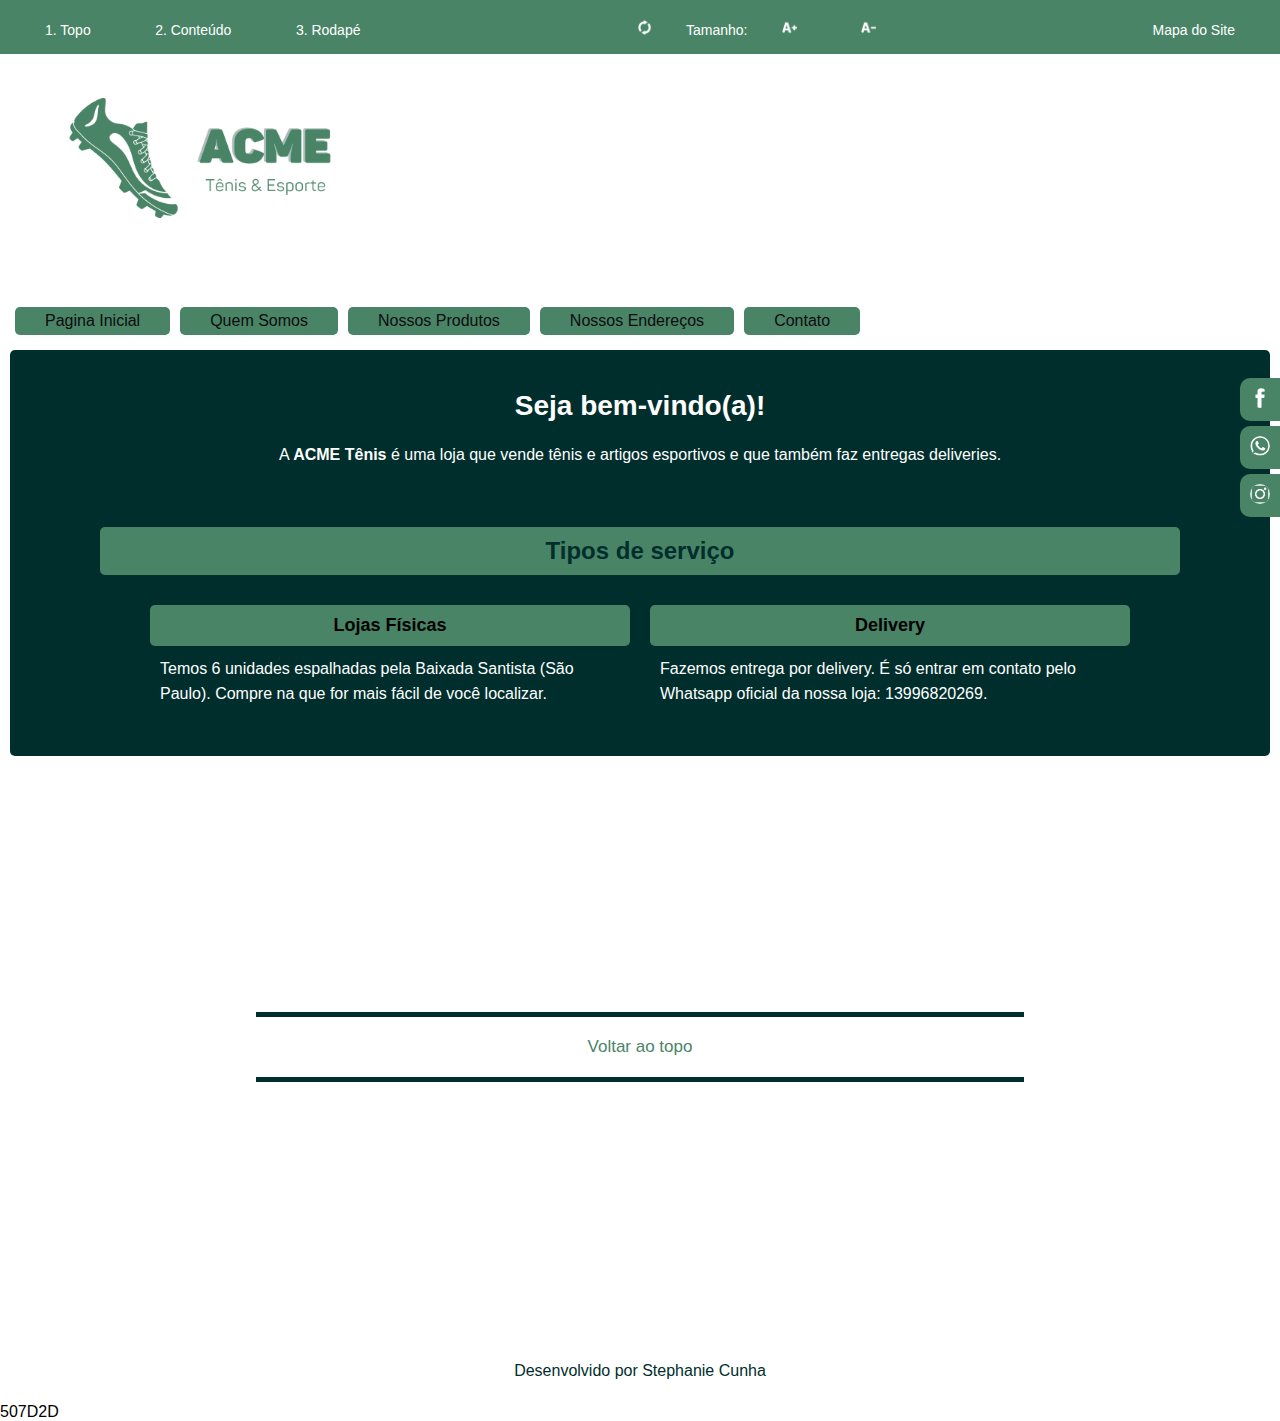
<file: index.html>
﻿<!DOCTYPE html>
<html lang="pt-br">
    <head>
        <meta charset="UTF-8">
        <meta name="viewport" content="width=device-width, initial-scale=1">

        <link rel="shortcut icon" type="image/png" href="img/ACME_TennisandSport2.png">
        <link rel="stylesheet" href="css/style.css">
        <link rel="stylesheet" href="css/home.css">

        <link rel="stylesheet" href="css/media.css">

        <title>ACME Tênis e Esporte</title>
    </head>

    <body>
		<noscript>O navegador está com o Javascript desabilitado ou não suporta.</noscript>
        <div class="acessivel" id="topo">
            <div>
                <a href="#topo" accesskey="1">1. Topo</a>
                <a href="#conteudo" accesskey="2">2. Conteúdo</a>
                <a href="#rodape" accesskey="3">3. Rodapé</a>
            </div>
            
            <div id="javasc">
                <a href="#atualizar"  accesskey="4" id="atualizar" onclick="reload();"><img src="img/refresh.png" alt="atualizar página"></a>
                <em>Tamanho:</em>
                <a href="#mais_fonte" accesskey="5" id="mais_fonte" onclick="aumentarLetra();"><img src="img/a_mais.png" alt="aumentar fonte"></a>
                <a href="#menos_fonte" accesskey="6" id="menos_fonte" onclick="diminuirLetra();"><img src="img/a_menos.png" alt="diminuir fonte"></a>
            </div>
            
            <div>
                <a href="mapa.html" accesskey="7" id="mapa_site">Mapa do Site</a>
            </div>
        </div>

        <header>
            <img src="img/ACME_TennisandSport2.png" alt="ACME Tennis e Sport" id="logo">
            <nav>
                <ul class="menu">
                    <li><a href="index.html">Pagina Inicial</a></li>
					<li><a href="quem-somos.html">Quem Somos</a></li>
                    <li><a href="produtos.html">Nossos Produtos</a></li>
					<li><a href="endereco.html">Nossos Endereços</a></li>
                    <li><a href="contato.html">Contato</a></li>
                </ul>
            </nav>
        </header>

        <aside class="icon-bar">
            <a href="https://www.facebook.com/acmetennisandsport/" class="facebook"><img src="img/facebook.png" alt="Facebook"></a>
            <a href="https://wa.me/5513996820269" class="whatsapp"><img src="img/whatsapp.png" alt="Whatsapp"></a>
            <a href="https://www.instagram.com/acmetennisandsport/" class="instagram"><img src="img/instagram.png" alt="Instagram"></a>
        </aside>

        <main id="conteudo">
            <div class="cabecalho">
				<h1>Seja bem-vindo(a)!</h1>
			    <p class="head">A <strong>ACME Tênis </strong> é uma loja que vende tênis e artigos esportivos e que também faz entregas deliveries.</p>
            </div>

            <section id="servicos">
                <h2>Tipos de serviço</h2>
                <div class="bloco">
                    <h3>Lojas Físicas</h3>
                    <p>Temos 6 unidades espalhadas pela Baixada Santista (São Paulo). Compre na que for mais fácil de você localizar.</p>
                </div>
                <div class="bloco">
                    <h3>Delivery</h3>
                    <p>Fazemos entrega por delivery. É só entrar em contato pelo Whatsapp oficial da nossa loja: 13996820269.</p>
                </div>
			</section>
        </main>
        
        <div id="voltar-topo">
            <a href="#topo">Voltar ao topo</a>
        </div>

        <footer id="rodape">
            <p>Desenvolvido por Stephanie Cunha</p><br>
        </footer>

        <script src="js/script.js"></script>
    507D2D
    </body>
</html>
</file>
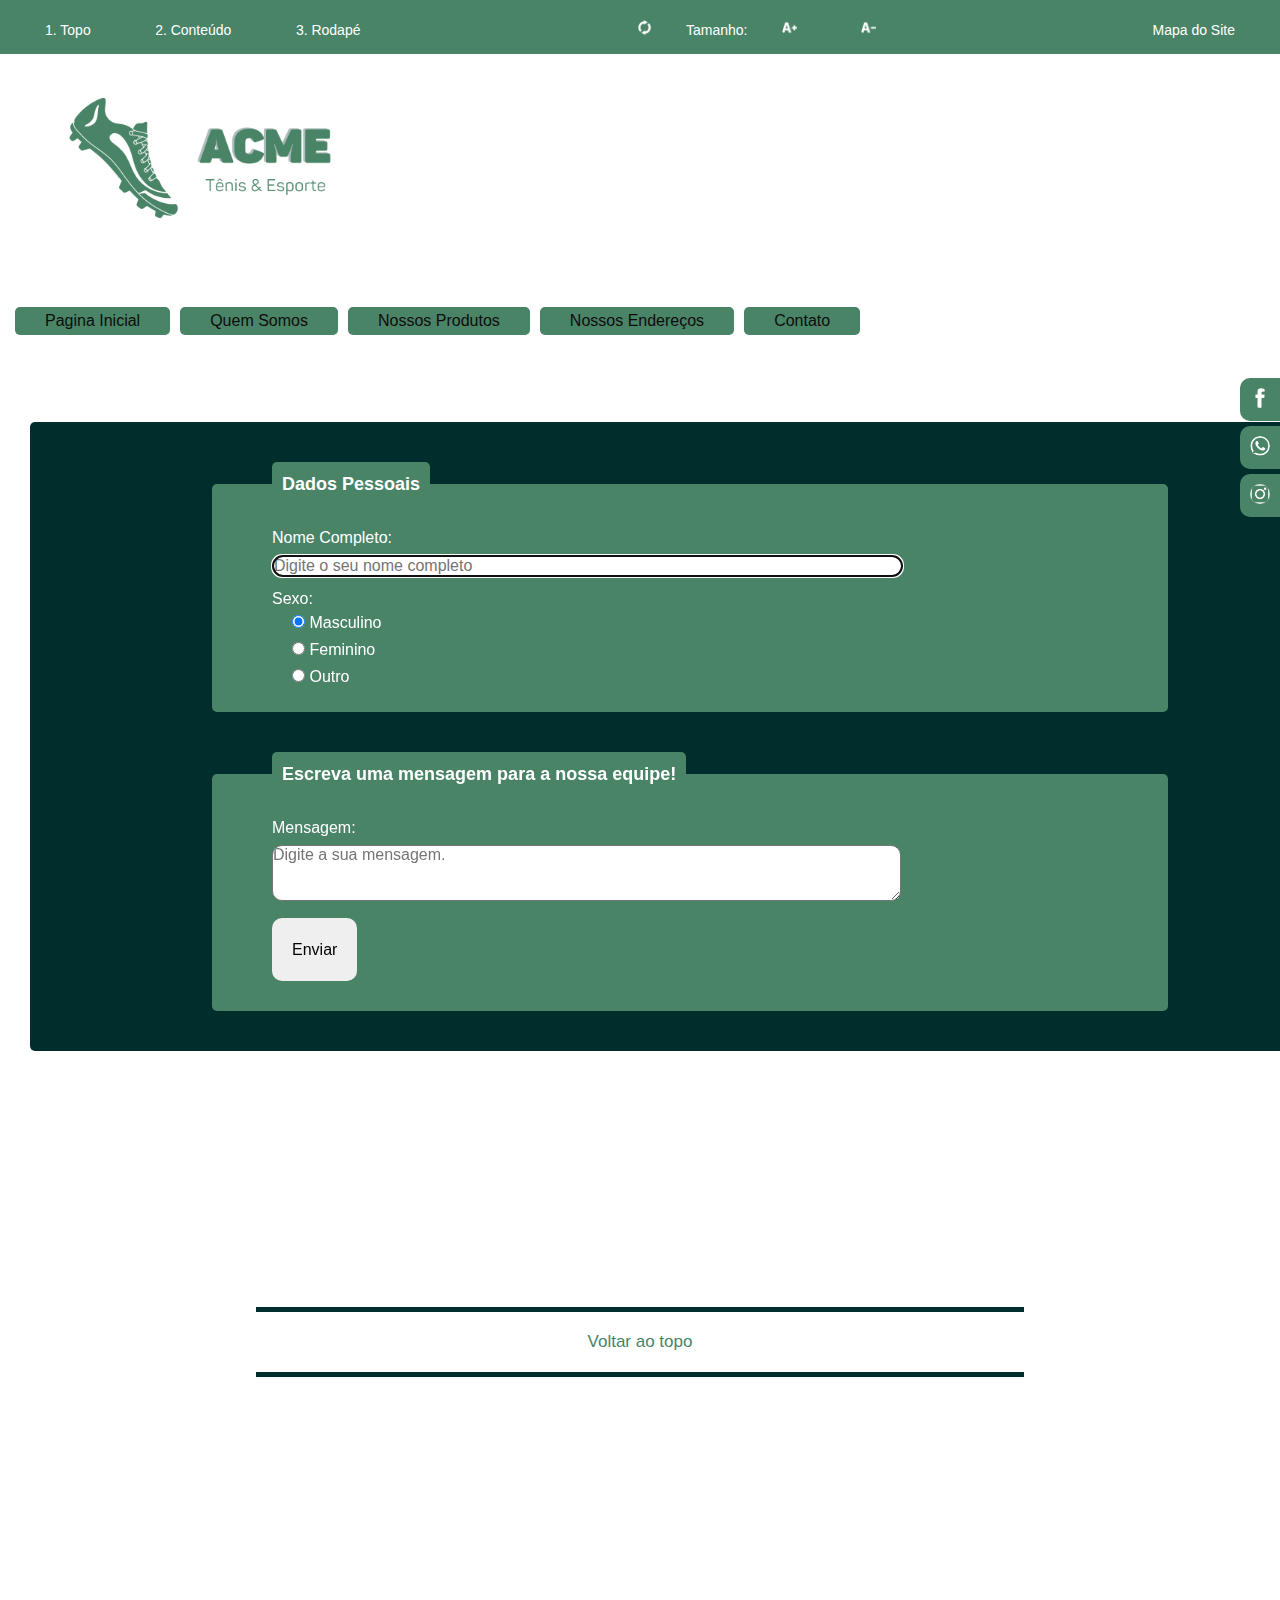
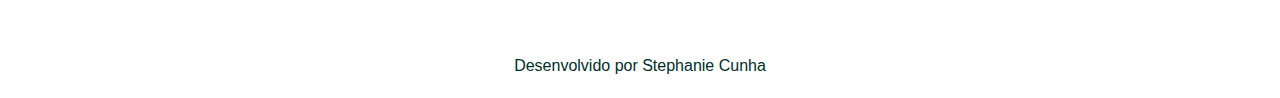
<file: contato.html>
﻿<!DOCTYPE html>
<html lang="pt-br">
    <head>
        <meta charset="UTF-8">
        <meta name="viewport" content="width=device-width, initial-scale=1">

        <link rel="shortcut icon" type="image/png" href="img/ACME_TennisandSport2.png">
        <link rel="stylesheet" href="css/style.css">
        <link rel="stylesheet" href="css/home.css">
		<link rel="stylesheet" href="css/contato.css">
        <link rel="stylesheet" href="css/media.css">

        <title>ACME Tênis e Esporte</title>
    </head>

    <body>
		<noscript>O navegador está com o Javascript desabilitado ou não suporta.</noscript>
        <div class="acessivel" id="topo">
            <div>
                <a href="#topo" accesskey="1">1. Topo</a>
                <a href="#conteudo" accesskey="2">2. Conteúdo</a>
                <a href="#rodape" accesskey="3">3. Rodapé</a>
            </div>
            
            <div id="javasc">
                <a href="#atualizar"  accesskey="4" id="atualizar" onclick="reload();"><img src="img/refresh.png" alt="atualizar página"></a>
                <em>Tamanho:</em>
                <a href="#mais_fonte" accesskey="5" id="mais_fonte" onclick="aumentarLetra();"><img src="img/a_mais.png" alt="aumentar fonte"></a>
                <a href="#menos_fonte" accesskey="6" id="menos_fonte" onclick="diminuirLetra();"><img src="img/a_menos.png" alt="diminuir fonte"></a>
            </div>
            
            <div>
                <a href="mapa.html" accesskey="7" id="mapa_site">Mapa do Site</a>
            </div>
        </div>

        <header>
            <img src="img/ACME_TennisandSport2.png" alt="ACME Tennis e Sport" id="logo">
            <nav>
                <ul class="menu">
                    <li><a href="index.html">Pagina Inicial</a></li>
					<li><a href="quem-somos.html">Quem Somos</a></li>
                    <li><a href="produtos.html">Nossos Produtos</a></li>
					<li><a href="endereco.html">Nossos Endereços</a></li>
                    <li><a href="contato.html">Contato</a></li>
                </ul>
            </nav>
        </header>

        <aside class="icon-bar">
            <a href="https://www.facebook.com/acmetennisandsport/" class="facebook"><img src="img/facebook.png" alt="Facebook"></a>
            <a href="https://wa.me/5513996820269" class="whatsapp"><img src="img/whatsapp.png" alt="Whatsapp"></a>
            <a href="https://www.instagram.com/acmetennisandsport/" class="instagram"><img src="img/instagram.png" alt="Instagram"></a>
        </aside>

       
        <main id="#conteudo">
            <div class="cabecalho">
                <h1>Contato</h1>
            </div>
            
            <form action="http://hub.fatecrl.edu.br/sobrino/recebe.php" method="post" target="_blank" autocomplete="on"><!-- Perdão pela cara de pau, kkkk -->
                <fieldset class="field">
                    <legend>Dados Pessoais</legend>
            
                    <label for="nome">Nome Completo:</label><br>
                    <input type="text"  name="nome" id="nome" size="45" maxlength="45" required placeholder="Digite o seu nome completo" autofocus><br>
                    
                    <label name="sexo">Sexo:</label><br>
                    <div class="radio">
                        <input type="radio" name="rdsexo" id="masculino" value="masculino"  checked="checked">
                        <label for="masculino">Masculino</label><br>                        
                        
                        <input type="radio" name="rdsexo" id="feminino" value="feminino">
                        <label for="feminino">Feminino</label><br>
                        
                        <input type="radio" name="rdsexo" id="outro" value="outro">
                        <label for="outro">Outro</label><br>
                    </div>
                </fieldset>
                <fieldset class="field">
                    <legend>Escreva uma mensagem para a nossa equipe!</legend>
                    
                    <label for="mensagem">Mensagem:</label><br>
                    <textarea id="mensagem" name="mensagem" rows="3" cols="100" placeholder="Digite a sua mensagem."></textarea>
                    <br>
                    <input type="submit" Value="Enviar">
                </fieldset>
            </form>
        </main>

    <div class="borda">
        <div id="voltar-topo">
            <a href="#topo">Voltar ao topo</a>
        </div>
		</div>
        <footer id="rodape">
            <p>Desenvolvido por Stephanie Cunha</p>
            <br>
        </footer>

        <script src="js/script.js"></script>
    </body>
</html>
</file>
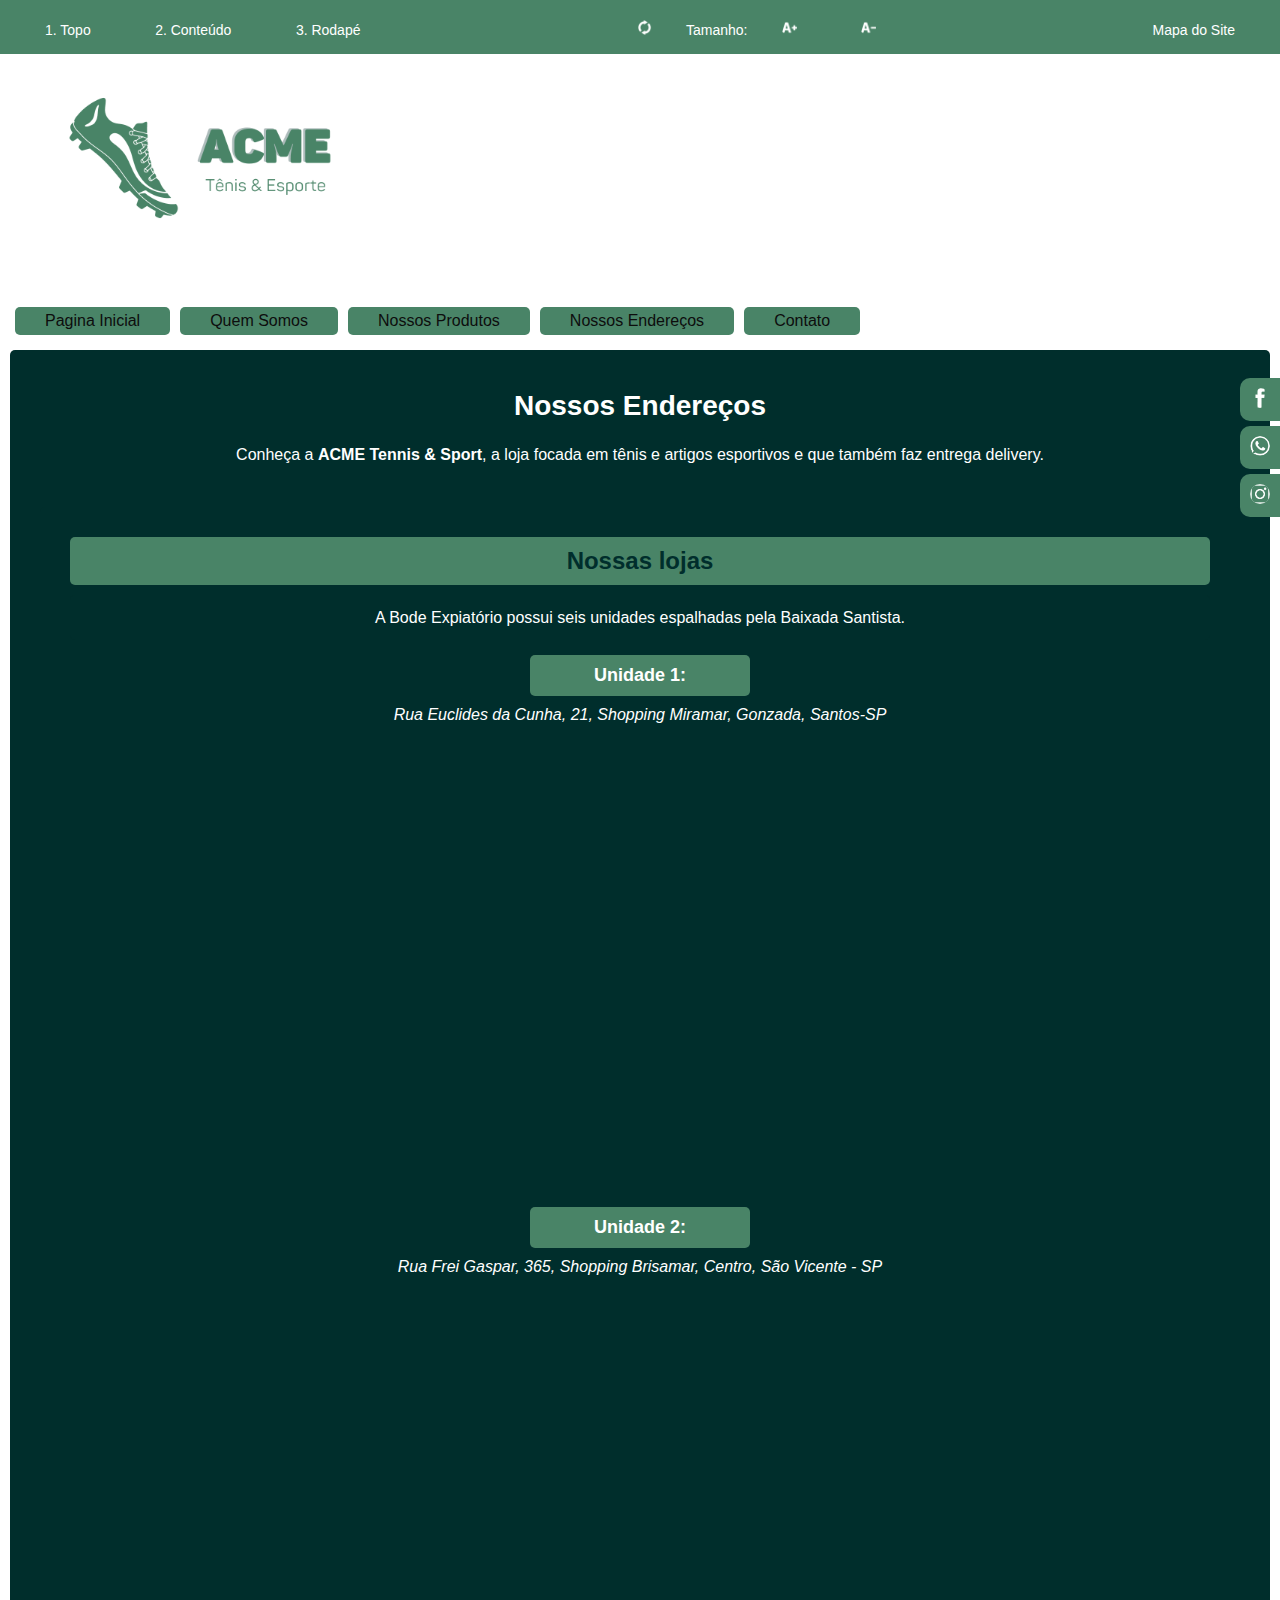
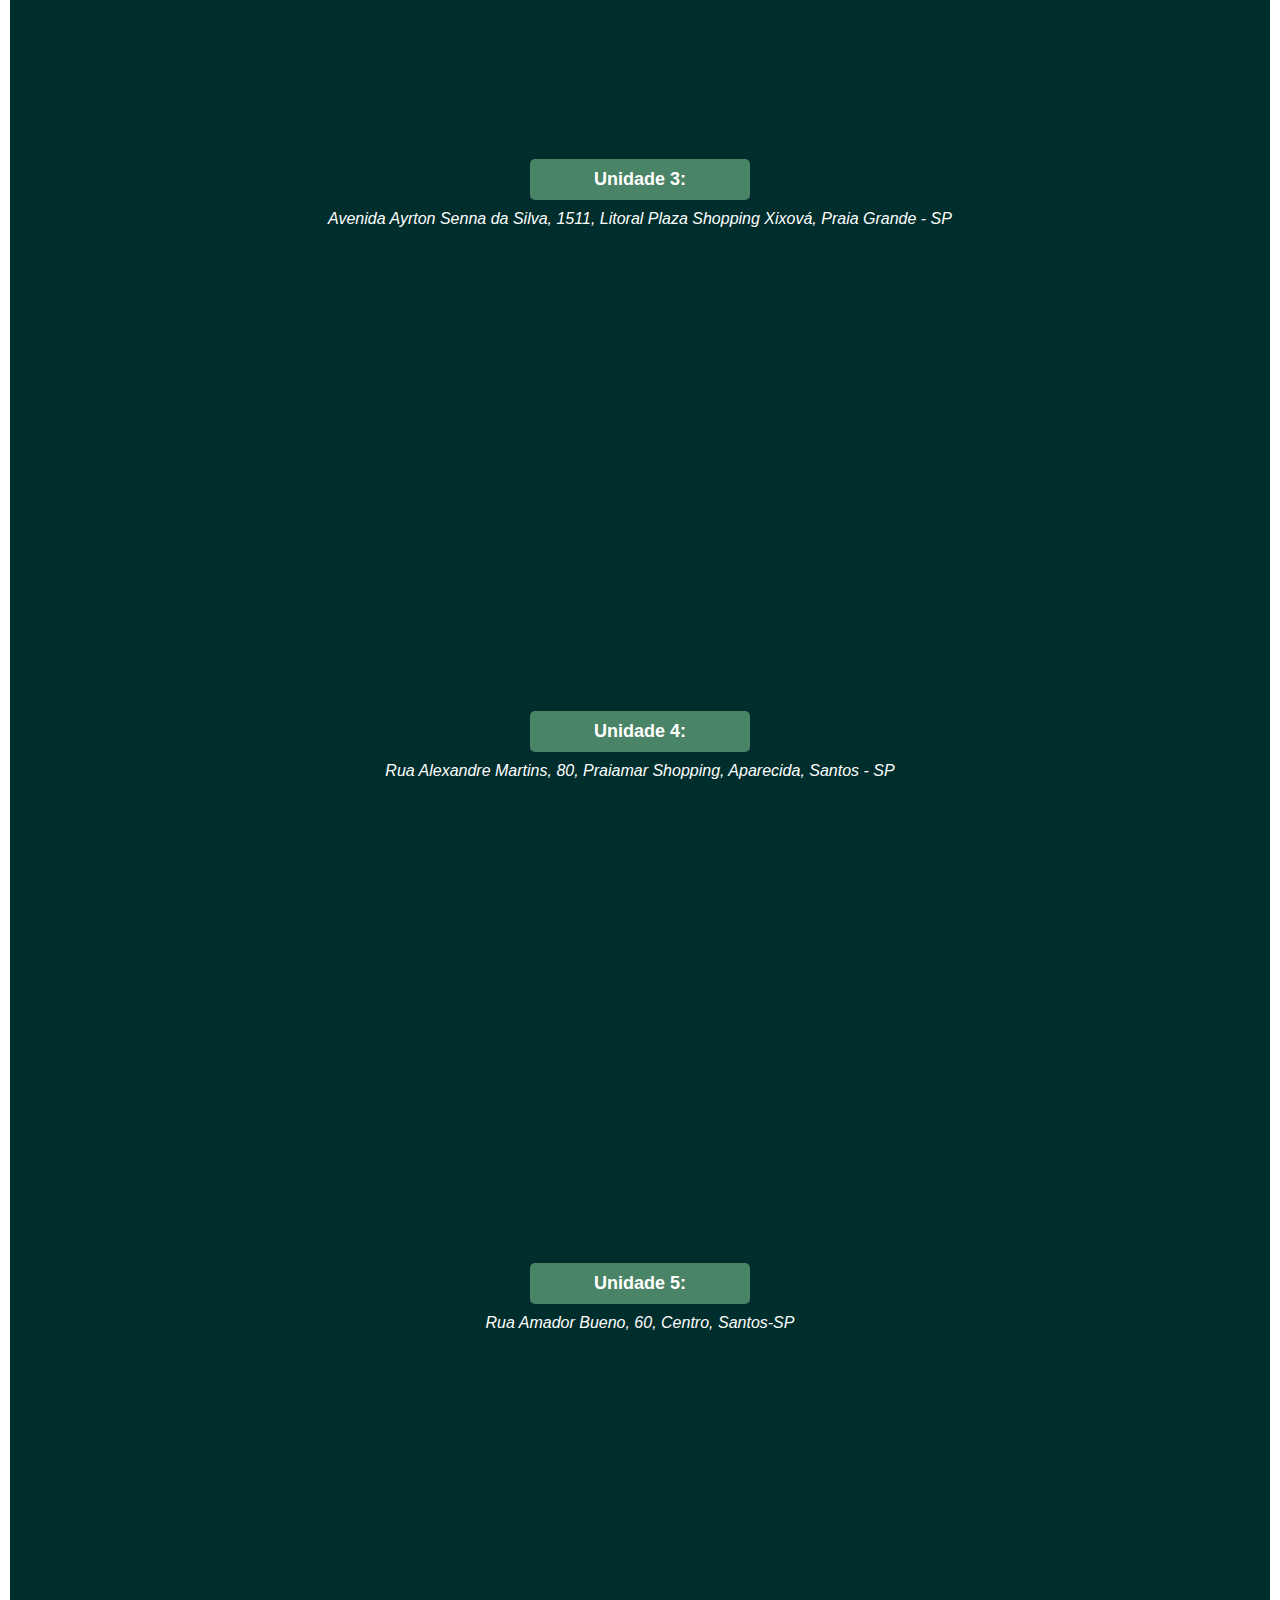
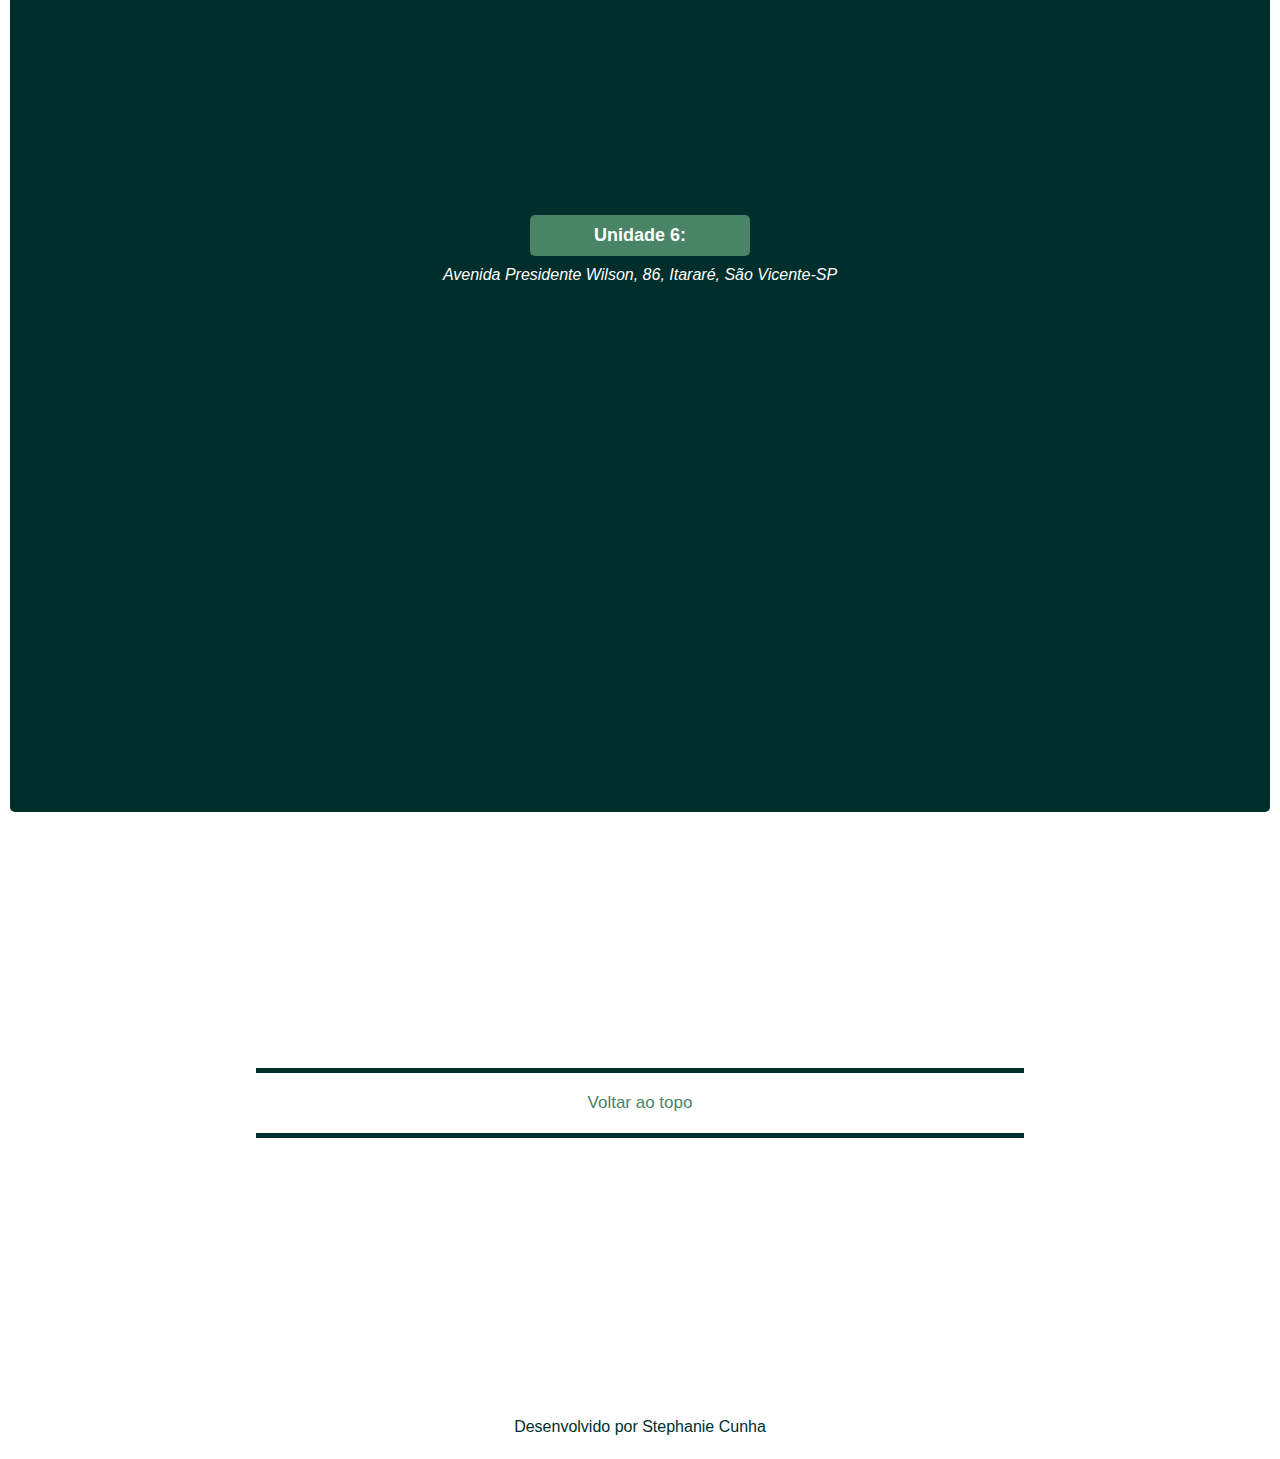
<file: endereco.html>
﻿<!DOCTYPE html>
<html lang="pt-br">
    <head>
        <meta charset="UTF-8">
        <meta name="viewport" content="width=device-width, initial-scale=1">

        <link rel="shortcut icon" type="image/png" href="img/ACME_TennisandSport2.png">
        <link rel="stylesheet" href="css/style.css">
        <link rel="stylesheet" href="css/home.css">
		<link rel="stylesheet" href="css/endereco.css">
        <link rel="stylesheet" href="css/media.css">

        <title>ACME Tênis e Esporte</title>
    </head>

    <body>
		<noscript>O navegador está com o Javascript desabilitado ou não suporta.</noscript>
        <div class="acessivel" id="topo">
            <div>
                <a href="#topo" accesskey="1">1. Topo</a>
                <a href="#conteudo" accesskey="2">2. Conteúdo</a>
                <a href="#rodape" accesskey="3">3. Rodapé</a>
            </div>
            
            <div id="javasc">
                <a href="#atualizar"  accesskey="4" id="atualizar" onclick="reload();"><img src="img/refresh.png" alt="atualizar página"></a>
                <em>Tamanho:</em>
                <a href="#mais_fonte" accesskey="5" id="mais_fonte" onclick="aumentarLetra();"><img src="img/a_mais.png" alt="aumentar fonte"></a>
                <a href="#menos_fonte" accesskey="6" id="menos_fonte" onclick="diminuirLetra();"><img src="img/a_menos.png" alt="diminuir fonte"></a>
            </div>
            
            <div>
                <a href="mapa.html" accesskey="7" id="mapa_site">Mapa do Site</a>
            </div>
        </div>

        <header>
            <img src="img/ACME_TennisandSport2.png" alt="ACME Tennis e Sport" id="logo">
            <nav>
                <ul class="menu">
                    <li><a href="index.html">Pagina Inicial</a></li>
					<li><a href="quem-somos.html">Quem Somos</a></li>
                    <li><a href="produtos.html">Nossos Produtos</a></li>
					<li><a href="endereco.html">Nossos Endereços</a></li>
                    <li><a href="contato.html">Contato</a></li>
                </ul>
            </nav>
        </header>

        <aside class="icon-bar">
            <a href="https://www.facebook.com/acmetennisandsport/" class="facebook"><img src="img/facebook.png" alt="Facebook"></a>
            <a href="https://wa.me/5513996820269" class="whatsapp"><img src="img/whatsapp.png" alt="Whatsapp"></a>
            <a href="https://www.instagram.com/acmetennisandsport/" class="instagram"><img src="img/instagram.png" alt="Instagram"></a>
        </aside>
		
        <main id="conteudo">
            <header class="cabecalho">
                <h1>Nossos Endereços</h1>
                <p>Conheça a <strong>ACME Tennis & Sport</strong>, a loja focada em tênis e artigos esportivos e que também faz entrega delivery.</p>
            </header>

            <section>
                <h2>Nossas lojas</h2>
                <p>A Bode Expiatório possui seis unidades espalhadas pela Baixada Santista.</p>

                <div>
                    <h3>Unidade 1:</h3>
                    <address>Rua Euclides da Cunha, 21, Shopping Miramar, Gonzada, Santos-SP</address>
					<iframe src="https://www.google.com/maps/embed?pb=!1m18!1m12!1m3!1d3645.825748644085!2d-46.336840585532116!3d-23.96660118256578!2m3!1f0!2f0!3f0!3m2!1i1024!2i768!4f13.1!3m3!1m2!1s0x94ce03100c2a9a3d%3A0xa5db793f8ac16ad1!2sMiramar%20Shopping!5e0!3m2!1spt-BR!2sbr!4v1605055376997!5m2!1spt-BR!2sbr" width="600" height="450" frameborder="0" style="border:0;" allowfullscreen="" aria-hidden="false" tabindex="0"></iframe><br>
                        
                    <h3>Unidade 2:</h3>
                    <address>Rua Frei Gaspar, 365, Shopping Brisamar, Centro, São Vicente - SP</address>
					<iframe src="https://www.google.com/maps/embed?pb=!1m18!1m12!1m3!1d3645.8027968480906!2d-46.385908785532195!3d-23.967412582596264!2m3!1f0!2f0!3f0!3m2!1i1024!2i768!4f13.1!3m3!1m2!1s0x94ce1c96e253174f%3A0x58311f2e929d86eb!2sBrisamar%20Shopping!5e0!3m2!1spt-BR!2sbr!4v1605055458119!5m2!1spt-BR!2sbr" width="600" height="450" frameborder="0" style="border:0;" allowfullscreen="" aria-hidden="false" tabindex="0"></iframe><br>
                        
                    <h3>Unidade 3:</h3>
                    <address>Avenida Ayrton Senna da Silva, 1511, Litoral Plaza Shopping Xixová, Praia Grande - SP</address>
					<iframe src="https://www.google.com/maps/embed?pb=!1m18!1m12!1m3!1d3644.937501337103!2d-46.40915098553131!3d-23.99798398374472!2m3!1f0!2f0!3f0!3m2!1i1024!2i768!4f13.1!3m3!1m2!1s0x94ce1c53ea75d47f%3A0xebed7380dc247256!2sLitoral%20Plaza%20Shopping!5e0!3m2!1spt-BR!2sbr!4v1605055510608!5m2!1spt-BR!2sbr" width="600" height="450" frameborder="0" style="border:0;" allowfullscreen="" aria-hidden="false" tabindex="0"></iframe><br>
                        
                    <h3>Unidade 4:</h3>
                    <address>Rua Alexandre Martins, 80, Praiamar Shopping, Aparecida, Santos - SP</address>
					<iframe src="https://www.google.com/maps/embed?pb=!1m18!1m12!1m3!1d3645.534333287438!2d-46.312894085531944!3d-23.976901482952588!2m3!1f0!2f0!3f0!3m2!1i1024!2i768!4f13.1!3m3!1m2!1s0x94ce035374538c95%3A0xe13ffb1bd638a35c!2sPraiamar%20Shopping!5e0!3m2!1spt-BR!2sbr!4v1605055557481!5m2!1spt-BR!2sbr" width="600" height="450" frameborder="0" style="border:0;" allowfullscreen="" aria-hidden="false" tabindex="0"></iframe><br>
                        
                    <h3>Unidade 5:</h3>
                    <address>Rua Amador Bueno, 60, Centro, Santos-SP</address>
					<iframe src="https://www.google.com/maps/embed?pb=!1m18!1m12!1m3!1d3646.701570454099!2d-46.332351285533015!3d-23.935619481403393!2m3!1f0!2f0!3f0!3m2!1i1024!2i768!4f13.1!3m3!1m2!1s0x94ce04826cbe1949%3A0x4385e718f215ad6a!2sR.%20Amador%20Bueno%2C%2060%20-%20Centro%2C%20Santos%20-%20SP%2C%2011013-150!5e0!3m2!1spt-BR!2sbr!4v1605055608698!5m2!1spt-BR!2sbr" width="600" height="450" frameborder="0" style="border:0;" allowfullscreen="" aria-hidden="false" tabindex="0"></iframe><br>
                        
                    <h3>Unidade 6:</h3>
                    <address>Avenida Presidente Wilson, 86, Itararé, São Vicente-SP</address>
					<iframe src="https://www.google.com/maps/embed?pb=!1m18!1m12!1m3!1d3645.693727638789!2d-46.37248248553203!3d-23.971268082741087!2m3!1f0!2f0!3f0!3m2!1i1024!2i768!4f13.1!3m3!1m2!1s0x94ce1cc85012466b%3A0xde2ca1d76d4f2a00!2sAv.%20Presidente%20Wilson%2C%2086%20-%20Itarar%C3%A9%2C%20S%C3%A3o%20Vicente%20-%20SP%2C%2011320-001!5e0!3m2!1spt-BR!2sbr!4v1605055654427!5m2!1spt-BR!2sbr" width="600" height="450" frameborder="0" style="border:0;" allowfullscreen="" aria-hidden="false" tabindex="0"></iframe><br>
                </div>
			</section>
        </main>

        <div id="voltar-topo">
            <a href="#topo">Voltar ao topo</a>
        </div>
    
        <footer id="rodape">
            <p>Desenvolvido por Stephanie Cunha</p>
            <br>
         
        </footer>

        <script src="js/script.js"></script>
    </body>
</html>
</file>
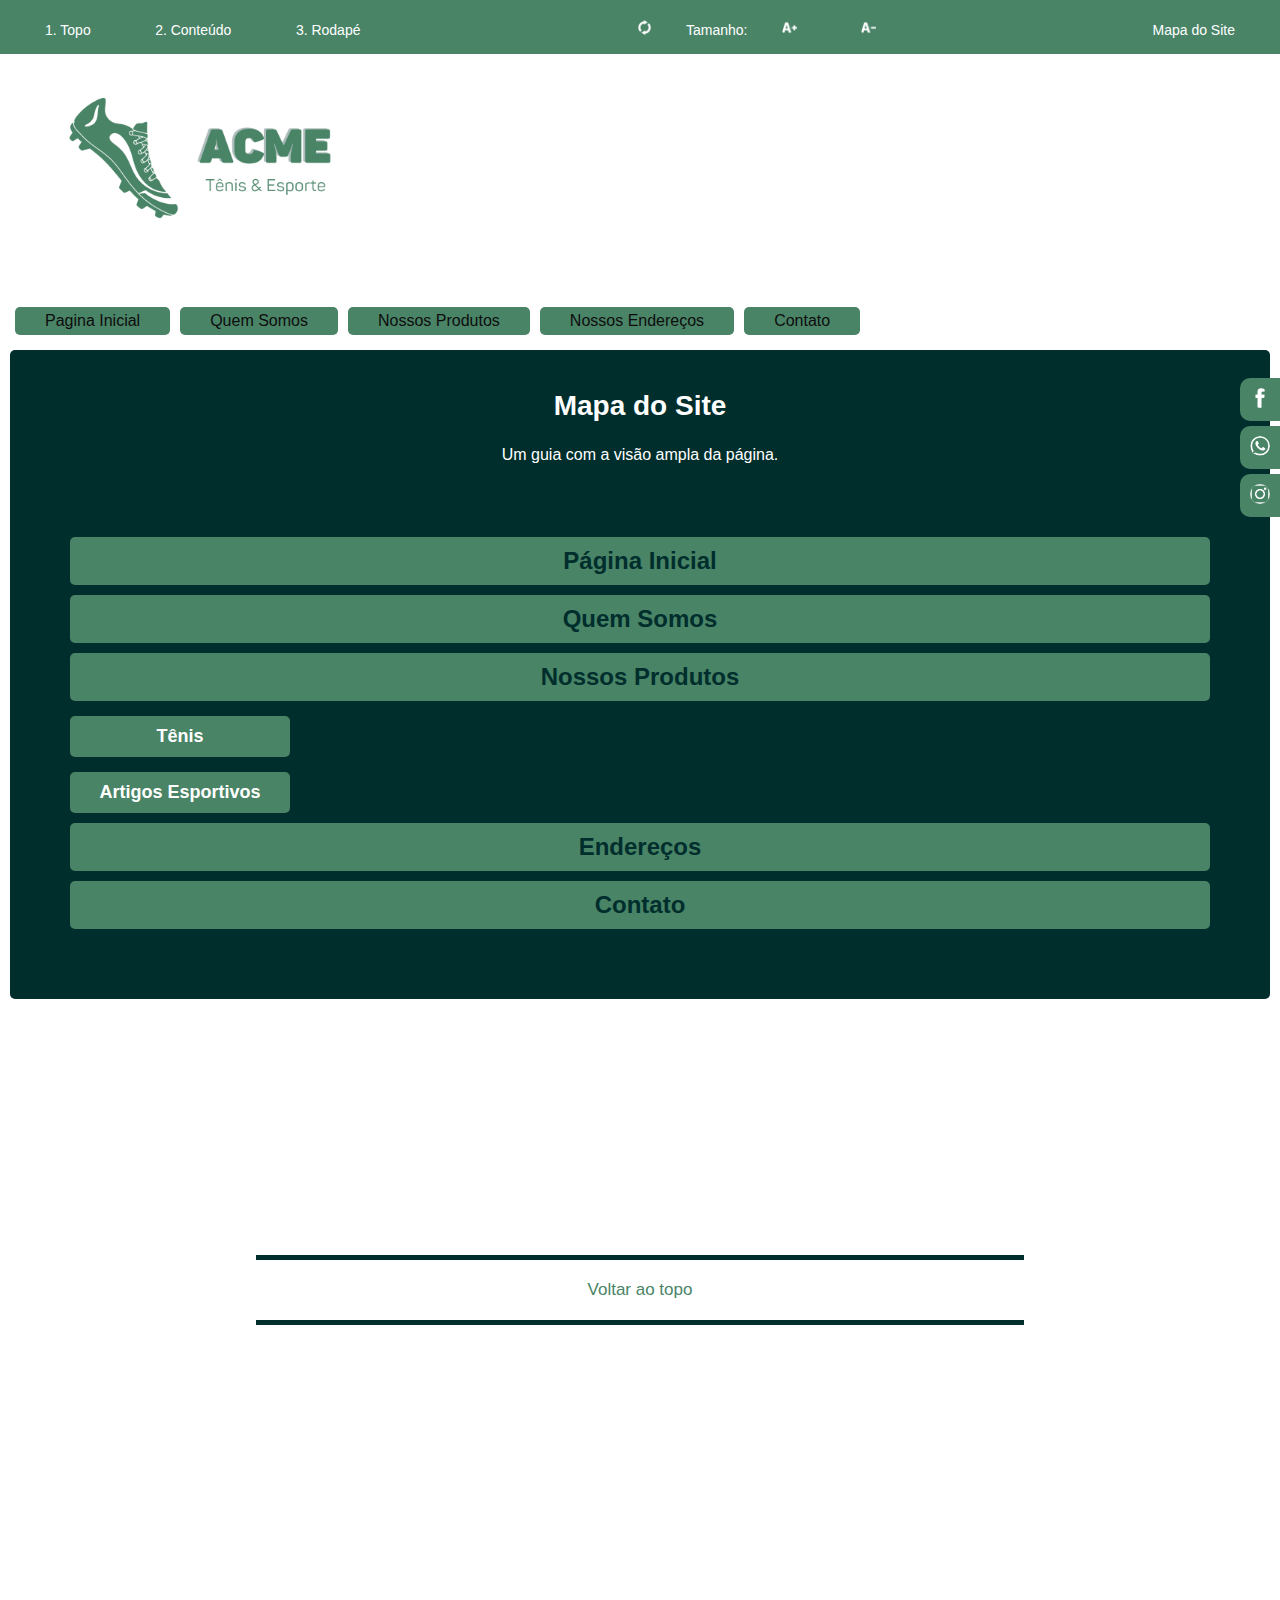
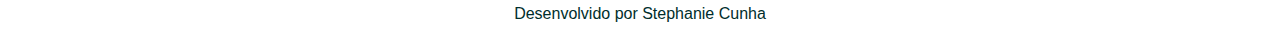
<file: mapa.html>
﻿<!DOCTYPE html>
<html lang="pt-br">
    <head>
        <meta charset="UTF-8">
        <meta name="viewport" content="width=device-width, initial-scale=1">

        <link rel="shortcut icon" type="image/png" href="img/ACME_TennisandSport2.png">
        <link rel="stylesheet" href="css/style.css">
        <link rel="stylesheet" href="css/home.css">
		<link rel="stylesheet" href="css/endereco.css">
        <link rel="stylesheet" href="css/media.css">

        <title>ACME Tênis e Esporte</title>
    </head>

    <body>
		<noscript>O navegador está com o Javascript desabilitado ou não suporta.</noscript>
        <div class="acessivel" id="topo">
            <div>
                <a href="#topo" accesskey="1">1. Topo</a>
                <a href="#conteudo" accesskey="2">2. Conteúdo</a>
                <a href="#rodape" accesskey="3">3. Rodapé</a>
            </div>
            
            <div id="javasc">
                <a href="#atualizar"  accesskey="4" id="atualizar" onclick="reload();"><img src="img/refresh.png" alt="atualizar página"></a>
                <em>Tamanho:</em>
                <a href="#mais_fonte" accesskey="5" id="mais_fonte" onclick="aumentarLetra();"><img src="img/a_mais.png" alt="aumentar fonte"></a>
                <a href="#menos_fonte" accesskey="6" id="menos_fonte" onclick="diminuirLetra();"><img src="img/a_menos.png" alt="diminuir fonte"></a>
            </div>
            
            <div>
                <a href="mapa.html" accesskey="7" id="mapa_site">Mapa do Site</a>
            </div>
        </div>

        <header>
            <img src="img/ACME_TennisandSport2.png" alt="ACME Tennis e Sport" id="logo">
            <nav>
                <ul class="menu">
                    <li><a href="index.html">Pagina Inicial</a></li>
					<li><a href="quem-somos.html">Quem Somos</a></li>
                    <li><a href="produtos.html">Nossos Produtos</a></li>
					<li><a href="endereco.html">Nossos Endereços</a></li>
                    <li><a href="contato.html">Contato</a></li>
                </ul>
            </nav>
        </header>

        <aside class="icon-bar">
            <a href="https://www.facebook.com/acmetennisandsport/" class="facebook"><img src="img/facebook.png" alt="Facebook"></a>
            <a href="https://wa.me/5513996820269" class="whatsapp"><img src="img/whatsapp.png" alt="Whatsapp"></a>
            <a href="https://www.instagram.com/acmetennisandsport/" class="instagram"><img src="img/instagram.png" alt="Instagram"></a>
        </aside>

        <main id="conteudo">
            <div class="cabecalho">
                <h1>Mapa do Site</h1>
                <p>Um guia com a visão ampla da página.</p>
            </div>
            <section id="mapa">
                <a href="index.html" class="principal"><h2>Página Inicial</h2></a>
				<a href="quem-somos.html" class="principal"><h2>Quem Somos</h2></a>
                <a href="produtos.html" class="principal"><h2>Nossos Produtos</h2></a>
                    <a href="produtos.html" class="sub"><h3>Tênis</h3></a>
                    <a href="produtos.html" class="sub"><h3>Artigos Esportivos</h3></a>
                <a href="endereco.html" class="principal"><h2>Endereços</h2></a>
                <a href="contato.html" class="principal"><h2>Contato</h2></a>
            </section>
        </main>
        
        <div id="voltar-topo">
            <a href="#topo">Voltar ao topo</a>
        </div>

        <footer id="rodape">
            <p>Desenvolvido por Stephanie Cunha</p></br>
        </footer>

        <script src="js/script.js"></script>
    </body>
</html>
</file>
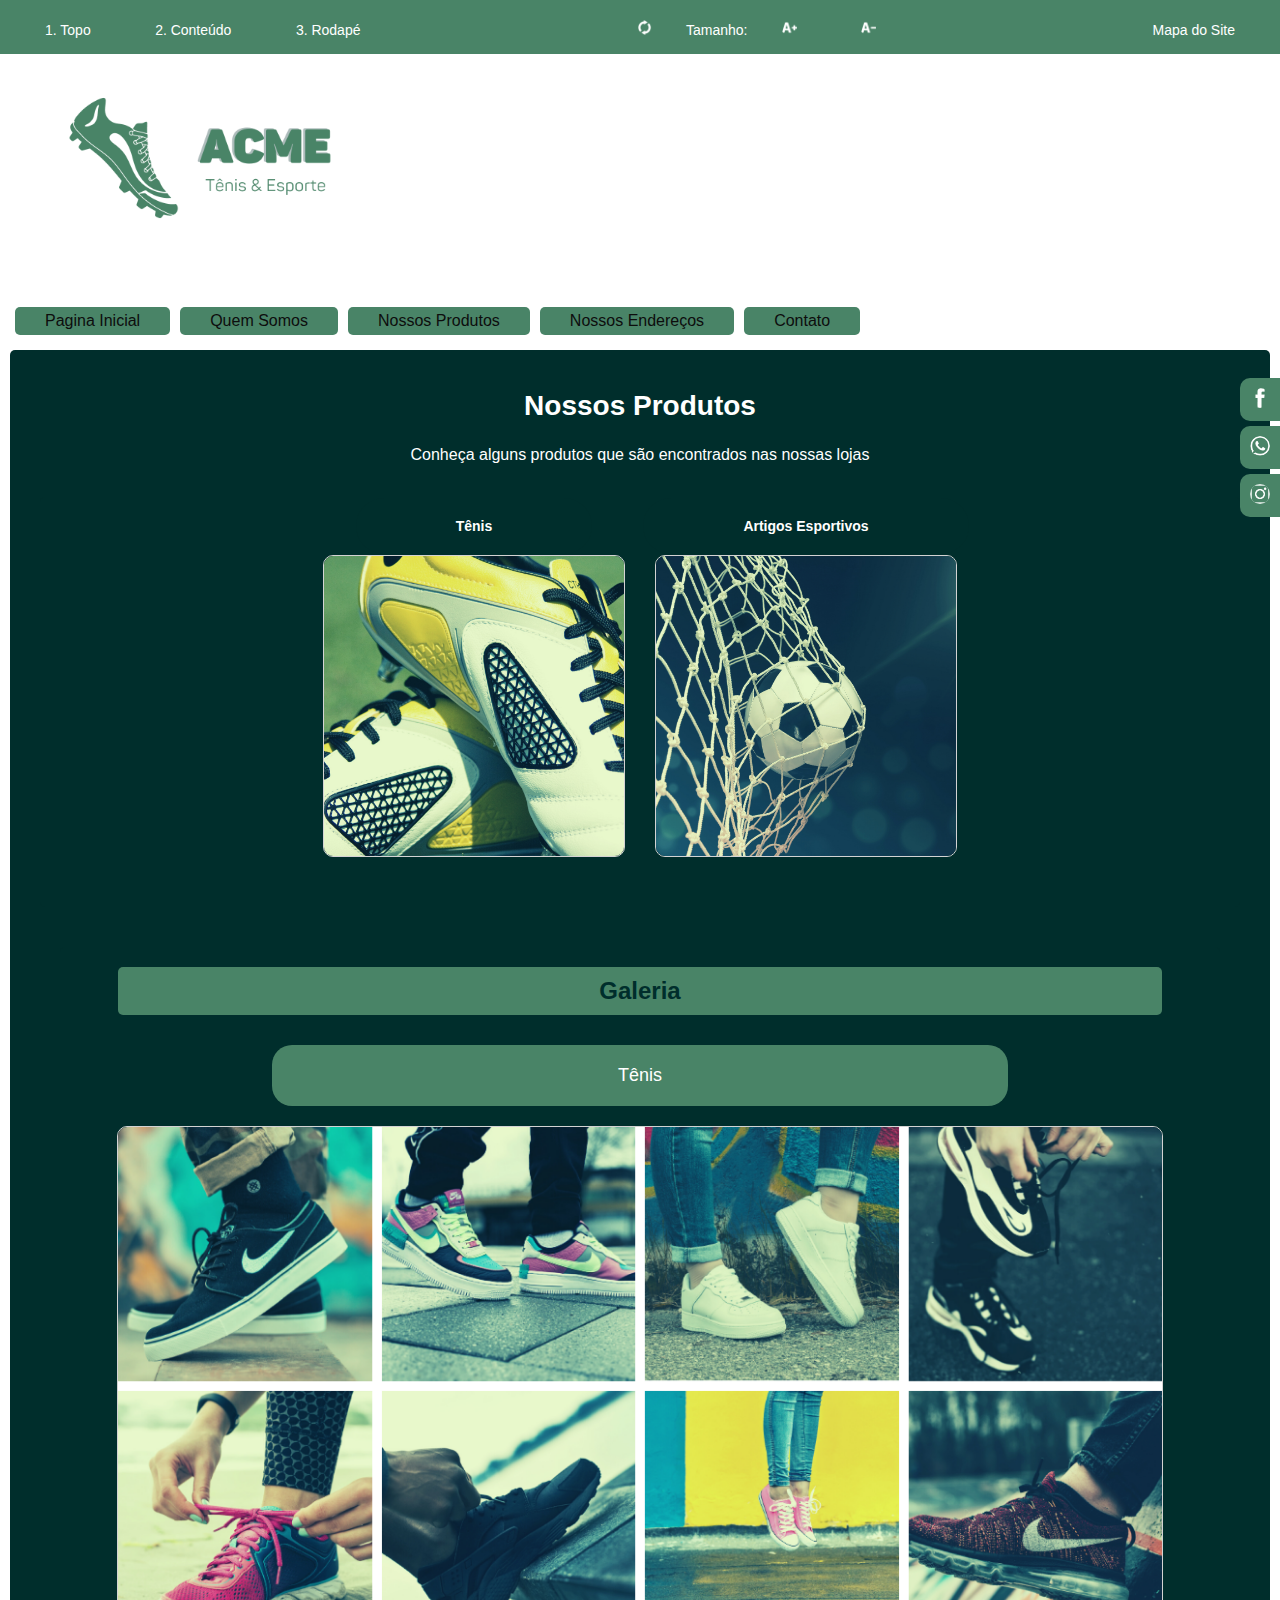
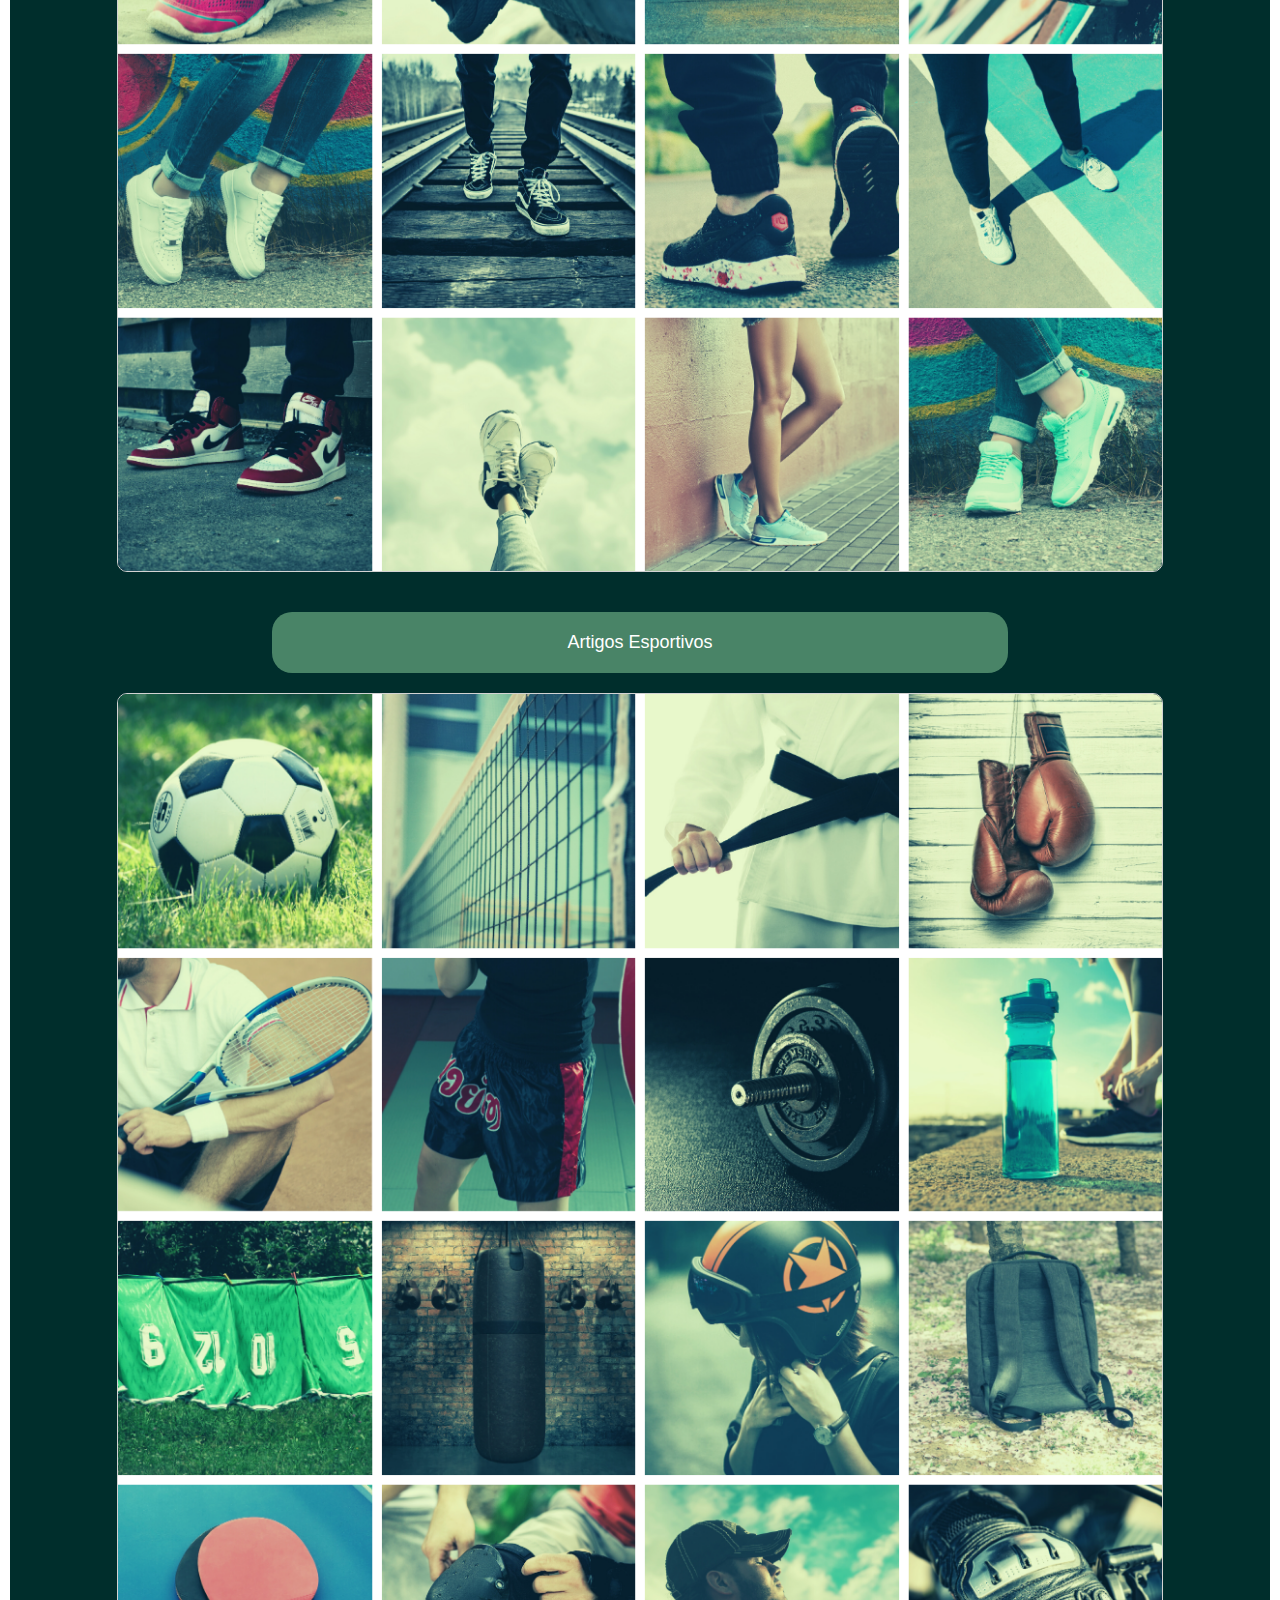
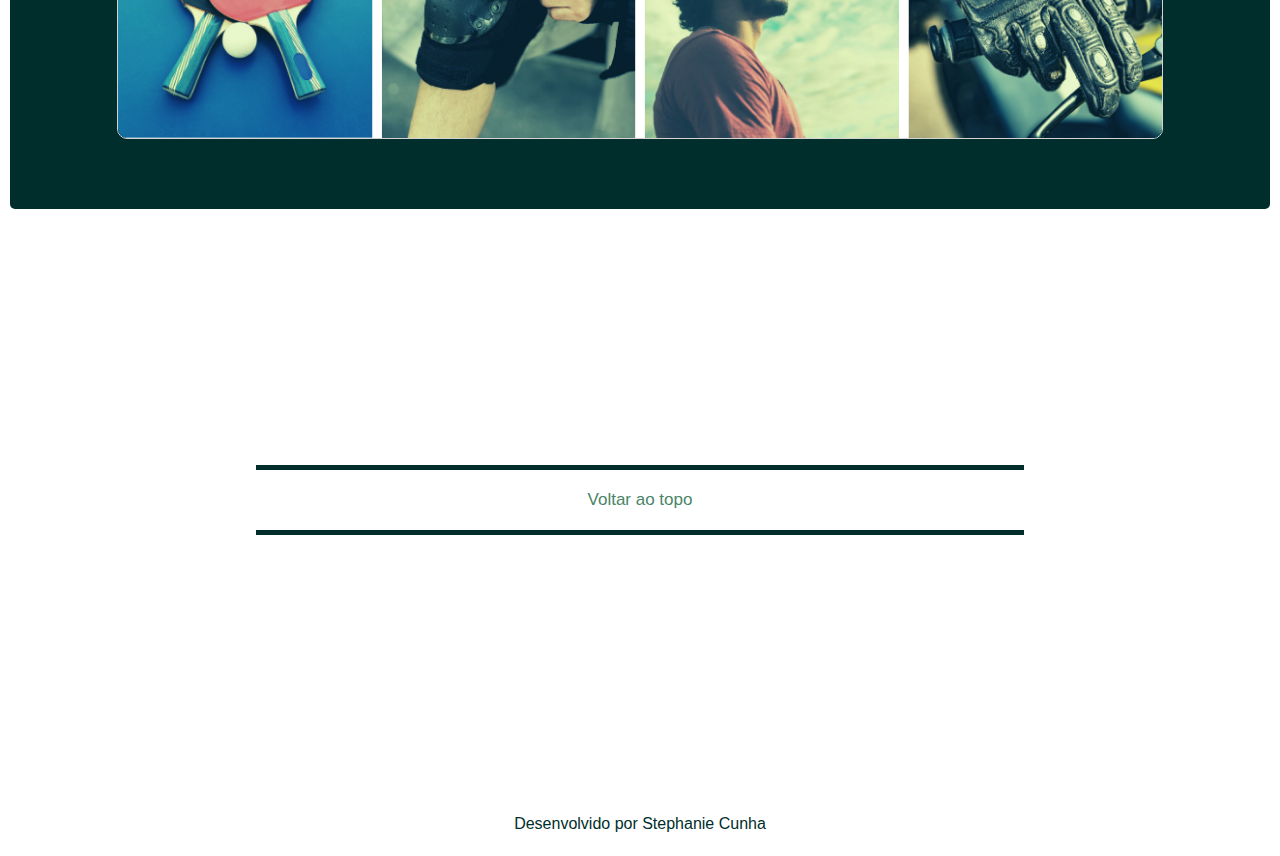
<file: produtos.html>
﻿<!DOCTYPE html>
<html lang="pt-br">
    <head>
        <meta charset="UTF-8">
        <meta name="viewport" content="width=device-width, initial-scale=1">

        <link rel="shortcut icon" type="image/png" href="img/ACME_TennisandSport2.png">
        <link rel="stylesheet" href="css/style.css">
        <link rel="stylesheet" href="css/home.css">
		<link rel="stylesheet" href="css/produtos.css">
        <link rel="stylesheet" href="css/media.css">

        <title>ACME Tênis e Esporte</title>
    </head>

    <body>
		<noscript>O navegador está com o Javascript desabilitado ou não suporta.</noscript>
        <div class="acessivel" id="topo">
            <div>
                <a href="#topo" accesskey="1">1. Topo</a>
                <a href="#conteudo" accesskey="2">2. Conteúdo</a>
                <a href="#rodape" accesskey="3">3. Rodapé</a>
            </div>
            
            <div id="javasc">
                <a href="#atualizar"  accesskey="4" id="atualizar" onclick="reload();"><img src="img/refresh.png" alt="atualizar página"></a>
                <em>Tamanho:</em>
                <a href="#mais_fonte" accesskey="5" id="mais_fonte" onclick="aumentarLetra();"><img src="img/a_mais.png" alt="aumentar fonte"></a>
                <a href="#menos_fonte" accesskey="6" id="menos_fonte" onclick="diminuirLetra();"><img src="img/a_menos.png" alt="diminuir fonte"></a>
            </div>
            
            <div>
                <a href="mapa.html" accesskey="7" id="mapa_site">Mapa do Site</a>
            </div>
        </div>

        <header>
            <img src="img/ACME_TennisandSport2.png" alt="ACME Tennis e Sport" id="logo">
            <nav>
                <ul class="menu">
                    <li><a href="index.html">Pagina Inicial</a></li>
					<li><a href="quem-somos.html">Quem Somos</a></li>
                    <li><a href="produtos.html">Nossos Produtos</a></li>
					<li><a href="endereco.html">Nossos Endereços</a></li>
                    <li><a href="contato.html">Contato</a></li>
                </ul>
            </nav>
        </header>

        <aside class="icon-bar">
            <a href="https://www.facebook.com/acmetennisandsport/" class="facebook"><img src="img/facebook.png" alt="Facebook"></a>
            <a href="https://wa.me/5513996820269" class="whatsapp"><img src="img/whatsapp.png" alt="Whatsapp"></a>
            <a href="https://www.instagram.com/acmetennisandsport/" class="instagram"><img src="img/instagram.png" alt="Instagram"></a>
        </aside>

        <main id="conteudo">
            <header class="cabecalho">
                <h1>Nossos Produtos</h1>
                <p>Conheça alguns produtos que são encontrados nas nossas lojas</p>
            </header>
            <div id="produtos">
              <figure>
                    <figcaption><a href="#tenis">Tênis</a></figcaption>
                    <img src="img/tenis.png" alt="Tênis">
                </figure>

                <figure>
                    <figcaption><a href="#artigos">Artigos Esportivos</a></figcaption>
                    <img src="img/artigos.png" alt="Artigos Esportivos">
                </figure>
            </div>

            <section class="galeria" id="galeria">
                <h2>Galeria</h2>
				<div id="tenis">
                    <figcaption>Tênis</figcaption>
                    <img src="img/produtos1.png" alt="tênis" class="catalogo">
                </div>

                <div id="artigos">
                    <figcaption>Artigos Esportivos</figcaption>
                    <img src="img/produtos2.png" alt="artigos esportivos" class="catalogo">
                </div>
            </section>
            
        </main>

        <div id="voltar-topo">
            <a href="#topo">Voltar ao topo</a>
        </div>
        <footer id="rodape">
            <p>Desenvolvido por Stephanie Cunha</p><br>
        </footer>

        <script src="js/script.js"></script>
    </body>
</html>
</file>
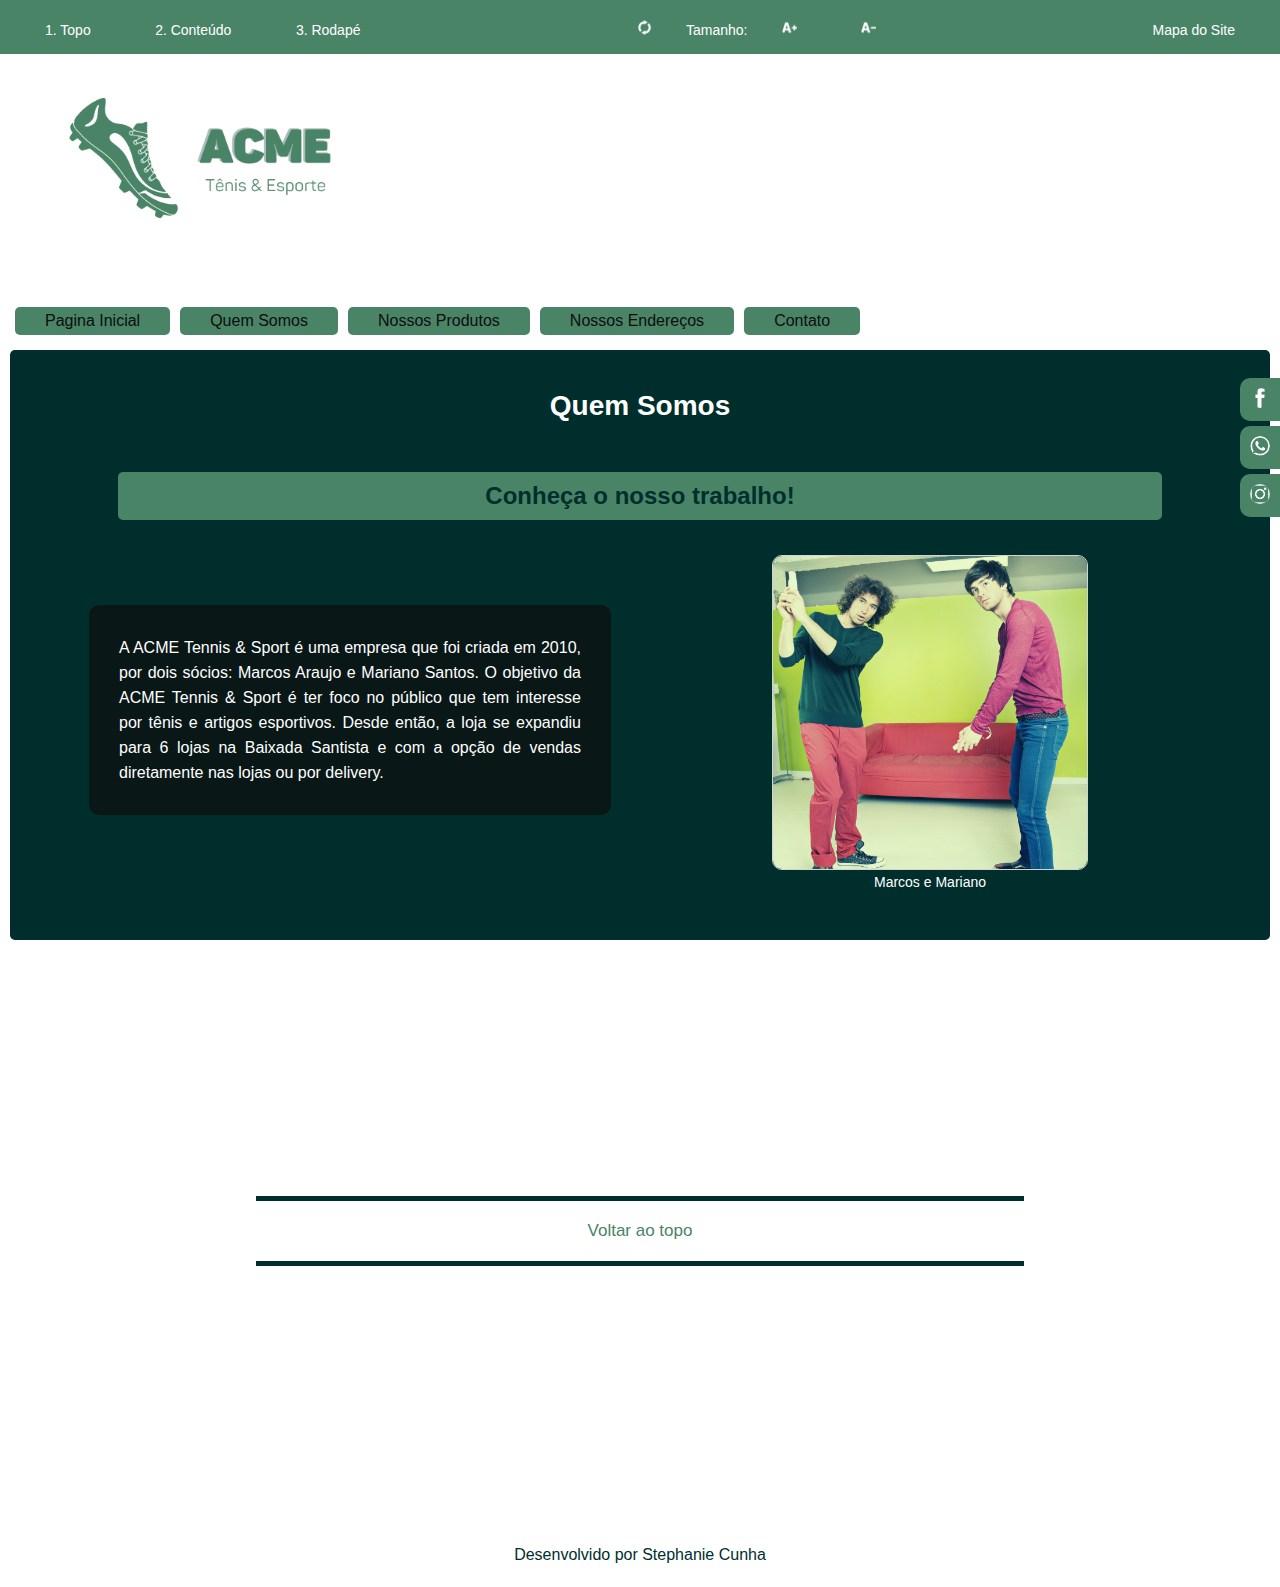
<file: quem-somos.html>
﻿<!DOCTYPE html>
<html lang="pt-br">
    <head>
        <meta charset="UTF-8">
        <meta name="viewport" content="width=device-width, initial-scale=1">

        <link rel="shortcut icon" type="image/png" href="img/ACME_TennisandSport2.png">
        <link rel="stylesheet" href="css/style.css">
        <link rel="stylesheet" href="css/home.css">
		<link rel="stylesheet" href="css/quem-somos.css">
        <link rel="stylesheet" href="css/media.css">

        <title>ACME Tennis & Sport</title>
    </head>

    <body>
		<noscript>O navegador está com o Javascript desabilitado ou não suporta.</noscript>
        <div class="acessivel" id="topo">
            <div>
                <a href="#topo" accesskey="1">1. Topo</a>
                <a href="#conteudo" accesskey="2">2. Conteúdo</a>
                <a href="#rodape" accesskey="3">3. Rodapé</a>
            </div>
            
            <div id="javasc">
                <a href="#atualizar"  accesskey="4" id="atualizar" onclick="reload();"><img src="img/refresh.png" alt="atualizar página"></a>
                <em>Tamanho:</em>
                <a href="#mais_fonte" accesskey="5" id="mais_fonte" onclick="aumentarLetra();"><img src="img/a_mais.png" alt="aumentar fonte"></a>
                <a href="#menos_fonte" accesskey="6" id="menos_fonte" onclick="diminuirLetra();"><img src="img/a_menos.png" alt="diminuir fonte"></a>
            </div>
            
            <div>
                <a href="mapa.html" accesskey="7" id="mapa_site">Mapa do Site</a>
            </div>
        </div>

        <header>
            <img src="img/ACME_TennisandSport2.png" alt="ACME Tennis e Sport" id="logo">
            <nav>
                <ul class="menu">
                    <li><a href="index.html">Pagina Inicial</a></li>
					<li><a href="quem-somos.html">Quem Somos</a></li>
                    <li><a href="produtos.html">Nossos Produtos</a></li>
					<li><a href="endereco.html">Nossos Endereços</a></li>
                    <li><a href="contato.html">Contato</a></li>
                </ul>
            </nav>
        </header>

        <aside class="icon-bar">
            <a href="https://www.facebook.com/acmetennisandsport/" class="facebook"><img src="img/facebook.png" alt="Facebook"></a>
            <a href="https://wa.me/5513996820269" class="whatsapp"><img src="img/whatsapp.png" alt="Whatsapp"></a>
            <a href="https://www.instagram.com/acmetennisandsport/" class="instagram"><img src="img/instagram.png" alt="Instagram"></a>
        </aside>

        <main id="conteudo">
            <div class="cabecalho">
                <h1>Quem Somos</h1>
            </div>
            
            <div class="grupo" id="persona">
                <h2>Conheça o nosso trabalho!</h2>
                <div id="resumo">
                    <p>
                        A ACME Tennis & Sport é uma empresa que foi criada em 2010, por dois sócios: Marcos Araujo e Mariano Santos.
                        O objetivo da ACME Tennis & Sport é ter foco no público que tem interesse por tênis e artigos esportivos. Desde então, a loja se expandiu para 6 lojas na Baixada Santista
                        e com a opção de vendas diretamente nas lojas ou por delivery.
                    </p>
                </div>
                
                <figure>
                    <img src="img/marcos_e_mariano.png" alt="Marcos e Mariano">
                    <figcaption>Marcos e Mariano</figcaption>
                </figure>
            </div>
        </main>

        <div id="voltar-topo">
            <a href="#topo">Voltar ao topo</a>
        </div>

        <footer id="rodape">
            <p>Desenvolvido por Stephanie Cunha</p><br>
        </footer>
        <script src="js/script.js"></script>
    </body>
</html>
</file>
<file: css/style.css>
@charset "UTF-8";

*{
    margin: 0px;
    padding: 0px;
    font-family: Arial, Helvetica, Verdana, sans-serif;
    font-size: 1rem;
    list-style: none;
    scroll-behavior: smooth;
}

a{
    text-decoration: none;
    color: #498467;
    cursor: pointer;
    font-size: 0.875rem;
}

img{
    border-radius: 10px;
    border: 1px solid lightgray;
}

a:hover{
    background-color: #498467;
    color: #ffffff
}

p{
    font-size: 1rem;
    line-height: 25px;
    padding: 10px;
    color: #ffffff;
}

address{
    font-size: 1rem;
    line-height: 18px;;
}


.acessivel{
    display: flex;
    justify-content: space-between;
    flex-wrap: wrap;
    align-items: center;
    padding: 15px 10px 10px 10px;
    background-color: #498467;
    
}

.acessivel > div a{
    padding: 15px 30px;
    align-items: center;
    justify-content: center;
    color: #ffffff;
}


.acessivel > div{
    margin: 5px;
}

#javasc > em{
    font-style: normal;
    font-size: 0.875rem;
    color: #ffffff;
}

#javasc a > img{
    margin: 0;
    padding: 0;
    width: 15px;
    border-radius: 5px;
    color:#498467;
    border: none;
}

#topo > div a:hover{
    padding: 10px 30px;
    text-decoration: none;
    transition: all 0.3s ease;
    border-radius: 5px;
    background-color: #498467;
}

/*header*/
header{
    display: flex;
    justify-content: space-between;
    flex-wrap: wrap;
    align-items: center;
	border-radius: 10px;
}

#logo{
    max-width: 500px;
    display: block;
    padding: 10px 50px;
    width: 300px;
    border: none;
}

.menu{
    display: flex;
    flex-wrap: wrap;
    margin: 40px 20px 0px 10px;
}

.menu li{
    background-color: #498467;
    border-radius: 5px;
    margin: 5px;
}

.menu a{
    display: block;
    padding: 5px 30px 5px 30px;
    font-size: 16px;
	color:#0D0D0D;
}

.menu a:hover{
    padding: 5px 30px 5px 30px;
    transition: all 0.3s ease;
    border-radius: 5px;
    color: #002e2c;
}

h1{
    display:  block;
    text-align: center;
    width: 100%;
    padding: 10px 0px 10px 0px;
    font-size: 1.75rem;
	color:#ffffff;
}

h2{
    font-size: 24px;
    padding: 10px 0px 10px 0px;
    text-align: center;
    color:#002e2c;
    flex: 0 0 90%;
    margin:  0 0 10px 0;
    background-color:#498467;
    border-radius: 5px;
}

h3{
    font-size: 18px;
    width: 100%;
    padding: 10px 0px 5px 0px;
    text-align: left;
	color: #000000;
}

/*social media*/
.icon-bar {
    position: fixed;
    right: 0;
    top: 50%;
    -webkit-transform: translateY(-50%);
    -ms-transform: translateY(-50%);
    transform: translateY(-50%);
    
}

.icon-bar a{
    display: block;
    text-align: center;
    transition: all 0.3s ease;
    border-radius: 10px 0px 0px 10px;
    background-color: #498467;
    padding: 10px;
    margin-bottom: 5px;
}

.icon-bar a>img{
    width: 20px;
    border: none;
}

.facebook:hover {
  background: #3B5998;
}

.whatsapp:hover {
  background: #25d366;
}
  
.instagram:hover {
  background: #c32aa3;
}
  
  

/*conteudo, body*/
body{
    background-color: #ffffff;
}

.cabecalho{
    display: block;
    text-align: center;
    justify-content: center;
    width: 100%;
  
    border-radius: 5px;
}

#conteudo{
    margin: 10px;
	border-radius: 5px;
    display: flex;
    justify-content: center;
    align-items: center;
    flex-wrap: wrap;
    background-color: #002e2c;
    padding: 30px;
    color: #ffffff;
}

/*voltar ao topo*/
#voltar-topo{
    display: flex;
    align-items: center;
    justify-content: center;
    margin: 20%;
    border-bottom: 5px solid #002e2c;
    border-top: 5px solid #002e2c;
}

#voltar-topo>a{
    padding: 20px 80px;
    font-size: 1.063rem;
    border-radius: 5px;
}

#voltar-topo>a:hover{    
    border-radius: 5px;
    transition: all 0.2s ease;
    background-color: #d41313;
}

/*footer*/
#rodape{
    padding: 20px;
    display: flex;
    flex-wrap: wrap;
    align-items: center;
    justify-content: center;
}

#rodape > p{
    width: 100%;
    text-align: center;
    padding: 0;
    color: #002e2c;
}
head{
    background-color: #002e2c;
}.catalogo {
}
</file>
<file: css/home.css>
@charset "UTF-8";

#servicos{
    display: flex;
    flex-wrap: wrap;
    justify-content: center;
    align-items: center;
    background-color: #002e2c;
    margin-top: 30px;
    border-radius: 5px;
}

#servicos > h2{
    margin: 20px;
}

#servicos div{
    justify-content: center;
    align-items: center;
    display: flex;
    flex-wrap: wrap;
}

.bloco{
    padding: 10px;
    width: 40%;
}

.bloco h3{
    background-color:  #498467;
    padding: 10px;
    border-radius: 5px;
    width: 100%;
    text-align: center;
}
</file>
<file: css/media.css>
@charset "UTF-8";

@media screen and (max-width: 300px){
    
    }
@media screen and (max-width: 1200px){
    
    }

@media screen and (max-width: 550px){
    .acessivel{
        display: flex;
        flex-wrap: wrap;
        padding:5px;
    }

    .acessivel > div{
        margin: 5px 0 10px 0;
    }

    #logo{
        width: 50%;
        margin: 0 auto;
    }

    .menu{
        justify-content: center;
        display: flex;
        flex-wrap: wrap;
        margin: 0;
    }

    .menu li{
        margin: 5px 2px;
    }

    #produtos{
        display: flex;
        flex-wrap: wrap;
        width: 100%;
        align-items: center;
        justify-content: center;
        padding: 20px 0;
    }

    main figure > img{
        display: flex;
        margin: 20px;
    }

    #produtos figure > figcaption{
        margin-bottom: 30px;
    }

    .galeria > div{
        display: flex;
        flex-wrap: wrap;
        align-items: center;
        justify-content: center;
        margin: 0 auto;
        padding: 0;
    }

    .galeria div > img{
        margin: 0 10px 10px 10px;
    }

    .galeria div > figcaption{
        width: 100%;
        margin: 0 10px 10px 10px;
    }

    .grupo{
        display: flex;
        flex-wrap: wrap;
        order: initial;
    }

    .grupo figure{
        display: flex;
        flex-wrap: wrap;
        align-items: center;
        justify-content: center;
        width: 100%;
        margin: 0 auto;
        padding: 0;
    }

    .grupo figure > img, figcaption{
        width: 100%;
        margin-bottom: 20px;
    }

    #resumo{
        order: 2;
        width: 100%;
    }

    form fieldset>legend{
		fonti-size: 16px;
        font-size: 1rem;
    }

    .field{
        display: flex;
        flex-wrap: wrap;
        margin: 15px;
        padding: 30px;
    }

    input[type="text"], textarea{
        width: 100%;
    }

    #servicos>div{
        width: 100%;
    }

    .principal h2{
        width: 95%;
    }

    .sub h3{
        width: 50%;
        margin-left: 50px;
    }
}
</file>
<file: css/contato.css>
@charset "UTF-8";

label{
	color: #ffffff;
}

form{
    padding: 20px;
    background-color: #002E2C;
    width: 100%;
    margin: 30px;
    border-radius: 5px;
    display: flex;
    justify-content: center;
    align-items: center;
    flex-wrap: wrap;
}

.field{
    padding: 20px 0 20px 60px;
    background-color: #498467; 
    border-radius: 5px;
    line-height: 24px;
    margin: 20px;
    border: none;
    width: 70%;
}

form fieldset>legend{
    font-weight: bold;
    font-size: 18px;
    background-color: #498467;
    color: #ffffff;
    padding: 10px 10px;
    border-radius: 5px;
}

input{
    margin-bottom: 10px;
    size: 100%;
    line-height: 23px;
}

.radio{
    margin-left: 20px;
}

input[type="submit"]{
    border-radius: 10px;
    margin-top: 10px;
    padding:  20px;
    border: none;
}

input[type="submit"]:hover{
    cursor: pointer;
    background-color: #498467;
    color: #ffffff;
}

textarea, input[type="text"]{
    margin-top: 5px;
    height: 100%;
    width: 70%;
    border-radius: 10px;
}
</file>
<file: css/endereco.css>
@charset "UTF-8";

section{
    width: 100%;
    background-color: #002e2c;
    border-radius: 5px;
    margin-top: 30px;
    padding: 30px;
}

section div{
    display: flex;
    flex-wrap: wrap;
    flex-direction: column;
    justify-content: center;
    align-items: center;

}

section p{
    color: #ffffff;
    background-color: #002e2c;
    text-align: center;
    border-radius: 5px;
}

address{
    color: #ffffff;
}

h3{
    background-color: #498467;
    padding: 10px;
    width: 200px;
    text-align: center;
    border-radius: 5px;
    margin: 15px 0 10px 0;
	color:#ffffff;
}
</file>
<file: css/produtos.css>
@charset "UTF-8";

.catalogo{
	width: 90%;
}
#produtos{
    display: flex;
    justify-content: center;
    flex-wrap: wrap;
    align-items: center;
    text-align: center;
    background-color: #002e2c;
    border-radius: 5px;
    width: 100%;
    margin: 20px 0px;
}

#produtos figure> figcaption{
    margin: 20px 0;
}

#produtos figure > figcaption a{
    background-color: #002e2c;
    color: #ffffff;
    padding: 20px 100px;
    border-radius: 50px;
    width: 80%;
    font-weight: bold;
    text-align: center;
}

#produtos figure > figcaption a:hover{
    background-color: #498467;
    color: #ffffff;
    transition: 0.3s all ease;
}

main figure > img{
    width: 300px;
    display: block;
    
    margin: 0px 15px 50px 15px;
}

.galeria{
    width: 100%;
    justify-content: center;
    align-items: center;
    display: flex;
    flex-wrap: wrap;
    padding-top: 20px;
    background-color: #002e2c;
    color: #ffffff;
    border-radius: 5px;
    margin: 20px;
}

.galeria > div{
    width: 100%;
    display: flex;
    flex-wrap: wrap;
    justify-content: center;
    align-items: center;
}

.galeria > div figcaption{
    font-size: 18px;
    background-color: #498467;
    color: #ffffff;
    border-radius: 20px;
    padding: 20px;
    margin: 20px;
    text-align: center;
    width: 60%;
}

.galeria > div img{
    margin-bottom: 20px;
}
</file>
<file: css/quem-somos.css>
@charset "UTF-8";

.grupo{
    width: 100%;
    display: flex;
    flex-wrap: wrap;
    padding: 20px;
    text-align: center;
    justify-content: center;
    align-items: center;
    margin-top: 20px;
    border-radius: 10px;
}

#resumo{
    margin: 0 auto;
    width: 45%;
    text-align: justify;
}

#resumo > p{
    background-color: #0d0d0dad;
    color: #ffffff;
    padding: 30px;
    border-radius: 10px;
}

#persona> figure figcaption{
    font-size: 0.875rem;
}

figure{
    width: 45%;
    padding-top: 25px;
    display: block;
    align-items: center;
    justify-content: center;
    margin: 0 auto;
}

figure img{
    width: 60%;
}
</file>
